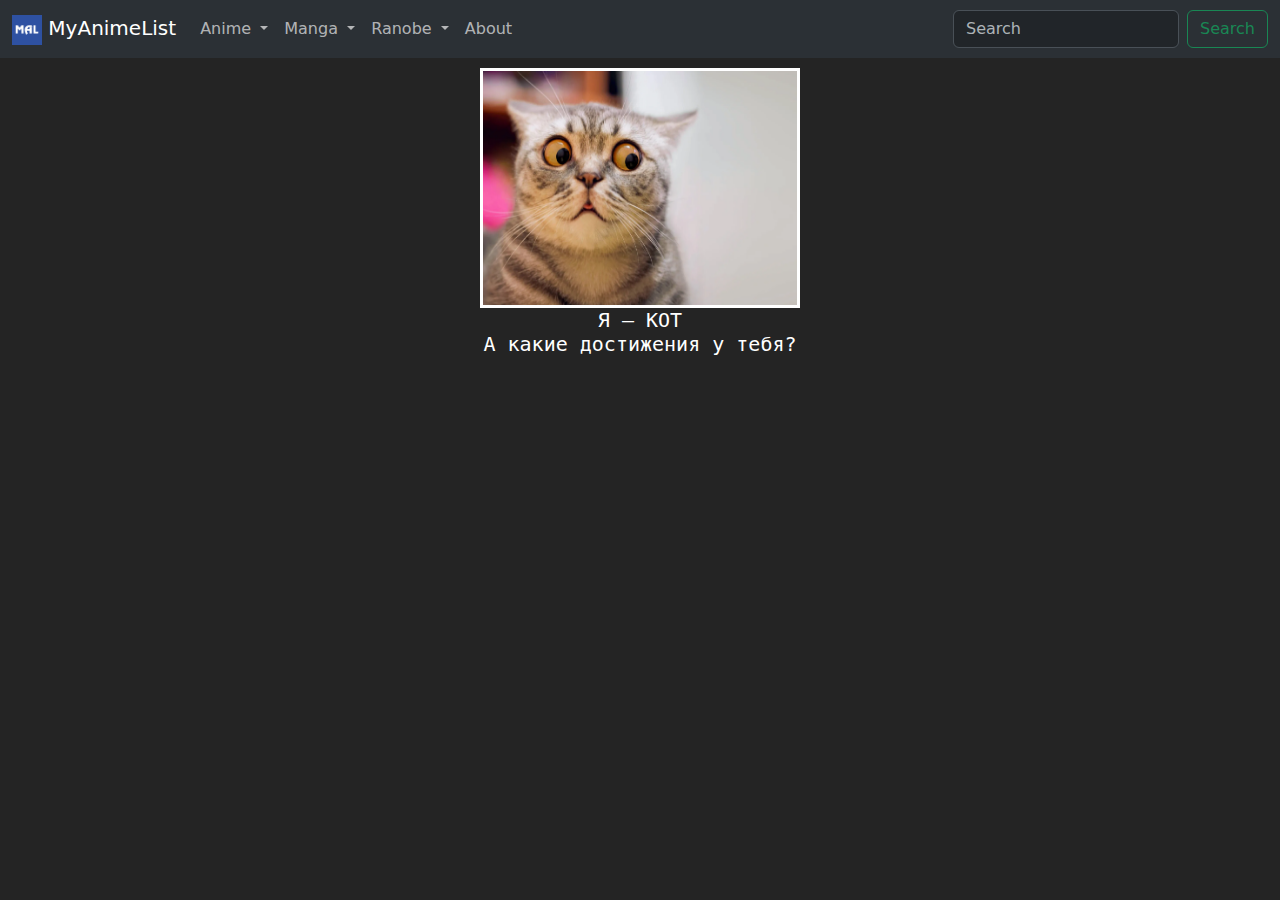
<file: index.html>
<!DOCTYPE html>
<html lang="en" data-bs-theme="dark">
    <head>
        
        <meta charset="UTF-8">
        <meta name="viewport" content="width=device-width, initial-scale=1.0">

        <!-- Link Bootstrap CSS -->
        <link href="https://cdn.jsdelivr.net/npm/bootstrap@5.3.3/dist/css/bootstrap.min.css" rel="stylesheet" integrity="sha384-QWTKZyjpPEjISv5WaRU9OFeRpok6YctnYmDr5pNlyT2bRjXh0JMhjY6hW+ALEwIH" crossorigin="anonymous">

        <!-- Link my CSS style -->
        <link rel="stylesheet" href="/ccs/style_bootstrap.css">
        <title>Мой аниме Лист</title>

    </head>
    <body>
        <header>
            <nav class="navbar navbar-expand-lg bg-body-tertiary">
                <div class="container-fluid">
                    <a class="navbar-brand" href="/index.html">
                        <img src="/img/MyAnimeList_Logo.png" alt="MyAnimeList" width="30" height="30">
                        MyAnimeList
                    </a>
                    <button class="navbar-toggler" type="button" data-bs-toggle="collapse" data-bs-target="#navbarSupportedContent" aria-controls="navbarSupportedContent" aria-expanded="false" aria-label="Toggle navigation">
                        <span class="navbar-toggler-icon"></span>
                    </button>
                    <div class="collapse navbar-collapse" id="navbarSupportedContent">
                        <ul class="navbar-nav me-auto mb-2 mb-lg-0">
                            <li class="nav-item dropdown">
                                <a class="nav-link dropdown-toggle" href="#" role="button" data-bs-toggle="dropdown" aria-expanded="false">
                                    Anime
                                </a>
                                <ul class="dropdown-menu">
                                    <li><a class="dropdown-item" href="/anime_top.html">Top Anime</a></li>
                                    <li><a class="dropdown-item" href="#">Seasonal Anime</a></li>
                                    <li><a class="dropdown-item" href="#">Videos</a></li>
                                    <li><a class="dropdown-item" href="#">Reviews</a></li>
                                    <li><a class="dropdown-item" href="#">Recommendations</a></li>
                                </ul>
                            <li class="nav-item dropdown">
                                <a class="nav-link dropdown-toggle" href="#" role="button" data-bs-toggle="dropdown" aria-expanded="false">
                                    Manga
                                </a>
                                <ul class="dropdown-menu">
                                    <li><a class="dropdown-item" href="/manga.html">Top Manga</a></li>
                                    <li><a class="dropdown-item" href="#">Adapted to Anime</a></li>
                                    <li><a class="dropdown-item" href="#">Videos</a></li>
                                    <li><a class="dropdown-item" href="#">Reviews</a></li>
                                    <li><a class="dropdown-item" href="#">Recommendations</a></li>
                                </ul
                            </li>
                            <li class="nav-item dropdown">
                                <a class="nav-link dropdown-toggle" href="#" role="button" data-bs-toggle="dropdown" aria-expanded="false">
                                    Ranobe
                                </a>
                                <ul class="dropdown-menu">
                                    <li><a class="dropdown-item" href="/ranobe.html">Top Ranobe</a></li>
                                    <li><a class="dropdown-item" href="#">Adapted to Anime</a></li>
                                    <li><a class="dropdown-item" href="#">Videos</a></li>
                                    <li><a class="dropdown-item" href="#">Reviews</a></li>
                                    <li><a class="dropdown-item" href="#">Recommendations</a></li>
                                </ul>
                            </li>
                            <li class="nav-item">
                                <a class="nav-link" href="/about.html">About</a>
                            </li>
                        </ul>
                        <form class="d-flex" role="search">
                            <input class="form-control me-2" type="search" placeholder="Search" aria-label="Search">
                            <button class="btn btn-outline-success" type="submit">Search</button>
                        </form>
                    </div>    
                </div>
            </nav>
        </header>

        <div class="container">
            <img class="meme-image" src="/img/kotik.webp" alt="Тут котик">
            <p>Я — КОТ<br>
            А какие достижения у тебя?</p>

        </div> 
        <!-- Link Bootstrap CSS -->
        <script src="https://cdn.jsdelivr.net/npm/bootstrap@5.3.3/dist/js/bootstrap.bundle.min.js" integrity="sha384-YvpcrYf0tY3lHB60NNkmXc5s9fDVZLESaAA55NDzOxhy9GkcIdslK1eN7N6jIeHz" crossorigin="anonymous"></script>    
    </body>
</html>
</file>
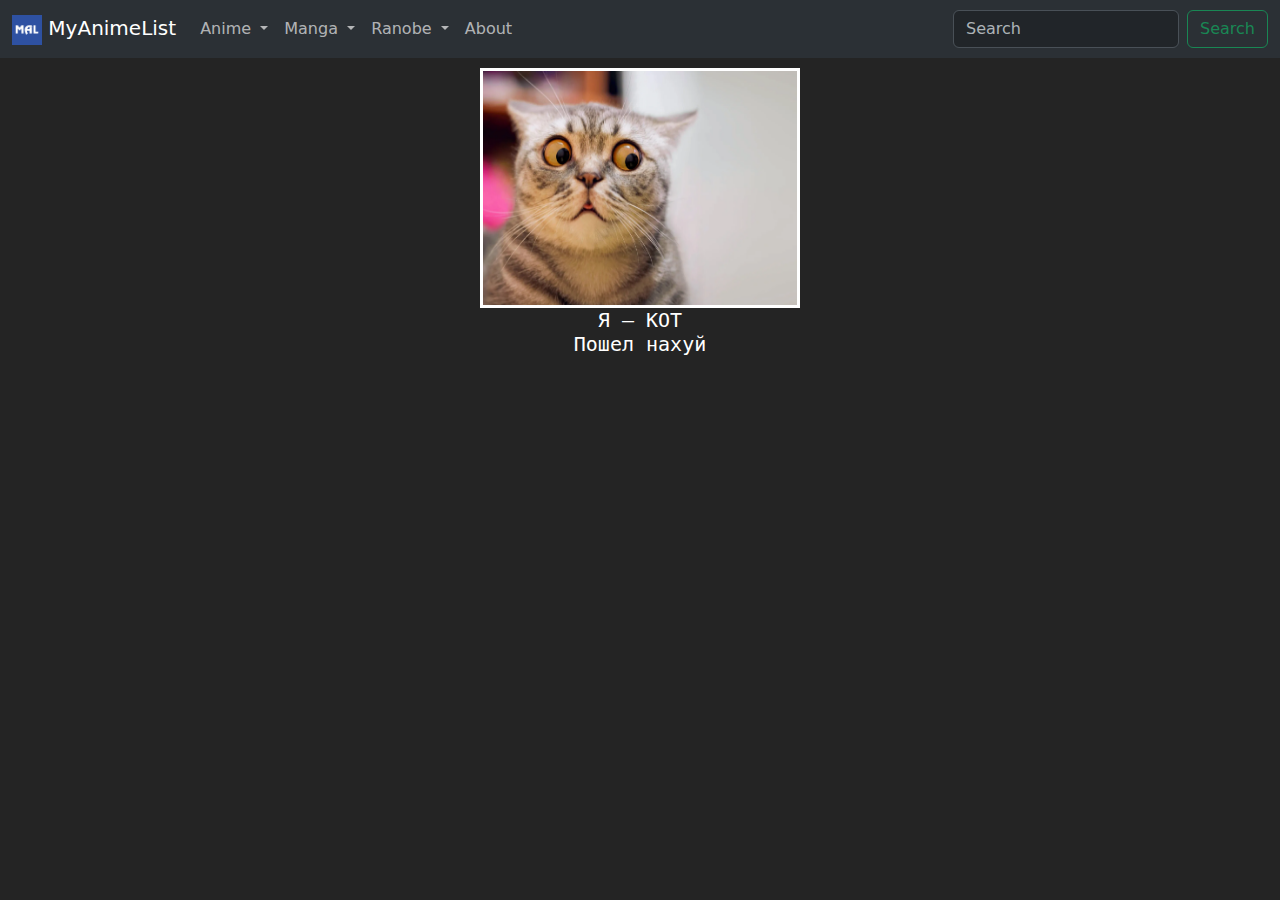
<file: about.html>
<!DOCTYPE html>
<html lang="en" data-bs-theme="dark">
    <head>
        <meta charset="UTF-8">
        <meta name="viewport" content="width=device-width, initial-scale=1.0">

        <!-- Link Bootstrap CSS -->
        <link href="https://cdn.jsdelivr.net/npm/bootstrap@5.3.3/dist/css/bootstrap.min.css" rel="stylesheet" integrity="sha384-QWTKZyjpPEjISv5WaRU9OFeRpok6YctnYmDr5pNlyT2bRjXh0JMhjY6hW+ALEwIH" crossorigin="anonymous">
        
        <!-- Link my CSS style -->
        <link rel="stylesheet" href="/ccs/style_bootstrap.css">
        <title>Мой аниме Лист</title>
</head>
    <body>
        <header>
            <nav class="navbar navbar-expand-lg bg-body-tertiary">
                <div class="container-fluid">
                    <a class="navbar-brand" href="/index.html">
                        <img src="/img/MyAnimeList_Logo.png" alt="MyAnimeList" width="30" height="30">
                        MyAnimeList
                    </a>
                    <button class="navbar-toggler" type="button" data-bs-toggle="collapse" data-bs-target="#navbarSupportedContent" aria-controls="navbarSupportedContent" aria-expanded="false" aria-label="Toggle navigation">
                        <span class="navbar-toggler-icon"></span>
                    </button>
                    <div class="collapse navbar-collapse" id="navbarSupportedContent">
                        <ul class="navbar-nav me-auto mb-2 mb-lg-0">
                            <li class="nav-item dropdown">
                                <a class="nav-link dropdown-toggle" href="#" role="button" data-bs-toggle="dropdown" aria-expanded="false">
                                    Anime
                                </a>
                                <ul class="dropdown-menu">
                                    <li><a class="dropdown-item" href="/anime_top.html">Top Anime</a></li>
                                    <li><a class="dropdown-item" href="#">Seasonal Anime</a></li>
                                    <li><a class="dropdown-item" href="#">Videos</a></li>
                                    <li><a class="dropdown-item" href="#">Reviews</a></li>
                                    <li><a class="dropdown-item" href="#">Recommendations</a></li>
                                </ul>
                            <li class="nav-item dropdown">
                                <a class="nav-link dropdown-toggle" href="#" role="button" data-bs-toggle="dropdown" aria-expanded="false">
                                    Manga
                                </a>
                                <ul class="dropdown-menu">
                                    <li><a class="dropdown-item" href="/manga.html">Top Manga</a></li>
                                    <li><a class="dropdown-item" href="#">Adapted to Anime</a></li>
                                    <li><a class="dropdown-item" href="#">Videos</a></li>
                                    <li><a class="dropdown-item" href="#">Reviews</a></li>
                                    <li><a class="dropdown-item" href="#">Recommendations</a></li>
                                </ul
                            </li>
                            <li class="nav-item dropdown">
                                <a class="nav-link dropdown-toggle" href="#" role="button" data-bs-toggle="dropdown" aria-expanded="false">
                                    Ranobe
                                </a>
                                <ul class="dropdown-menu">
                                    <li><a class="dropdown-item" href="/ranobe.html">Top Ranobe</a></li>
                                    <li><a class="dropdown-item" href="#">Adapted to Anime</a></li>
                                    <li><a class="dropdown-item" href="#">Videos</a></li>
                                    <li><a class="dropdown-item" href="#">Reviews</a></li>
                                    <li><a class="dropdown-item" href="#">Recommendations</a></li>
                                </ul>
                            </li>
                            <li class="nav-item">
                                <a class="nav-link" href="/about.html">About</a>
                            </li>
                        </ul>
                        <form class="d-flex" role="search">
                            <input class="form-control me-2" type="search" placeholder="Search" aria-label="Search">
                            <button class="btn btn-outline-success" type="submit">Search</button>
                        </form>
                    </div>    
                </div>
            </nav>
        </header>

        <div class="container">
            <img class="meme-image" src="/img/kotik.webp" alt="Тут котик">
            <p>Я — КОТ<br>
            Пошел нахуй</p>

        </div>    
</body>
</html>
</file>
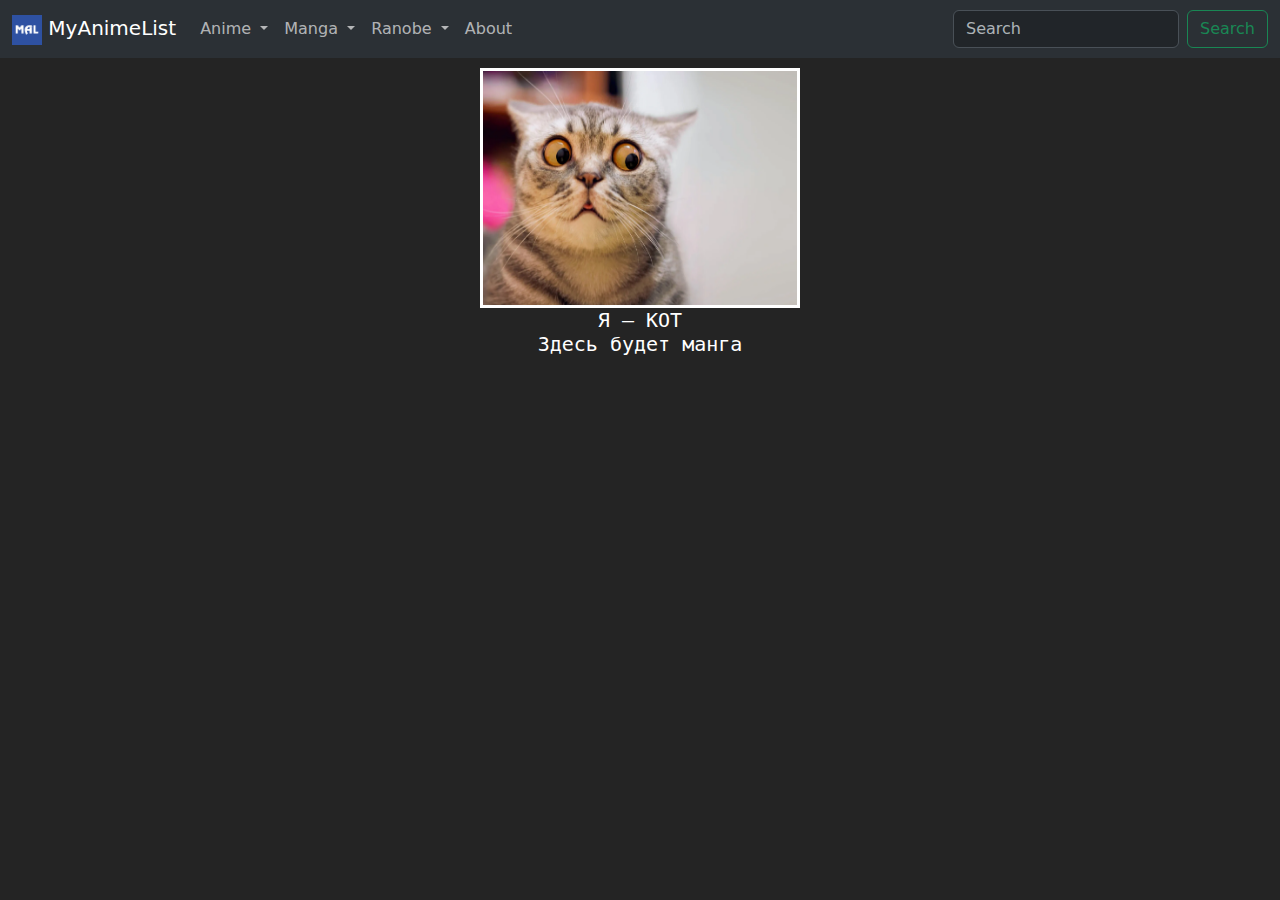
<file: manga.html>
<!DOCTYPE html>
<html lang="en" data-bs-theme="dark">
    <head>
        <meta charset="UTF-8">
        <meta name="viewport" content="width=device-width, initial-scale=1.0">

        <!-- Link Bootstrap CSS -->
        <link href="https://cdn.jsdelivr.net/npm/bootstrap@5.3.3/dist/css/bootstrap.min.css" rel="stylesheet" integrity="sha384-QWTKZyjpPEjISv5WaRU9OFeRpok6YctnYmDr5pNlyT2bRjXh0JMhjY6hW+ALEwIH" crossorigin="anonymous">

        <!-- Link my CSS style -->
        <link rel="stylesheet" href="/ccs/style_bootstrap.css">
        <title>Мой аниме Лист</title>
</head>
    <body>
        <header>
            <nav class="navbar navbar-expand-lg bg-body-tertiary">
                <div class="container-fluid">
                    <a class="navbar-brand" href="/index.html">
                        <img src="/img/MyAnimeList_Logo.png" alt="MyAnimeList" width="30" height="30">
                        MyAnimeList
                    </a>
                    <button class="navbar-toggler" type="button" data-bs-toggle="collapse" data-bs-target="#navbarSupportedContent" aria-controls="navbarSupportedContent" aria-expanded="false" aria-label="Toggle navigation">
                        <span class="navbar-toggler-icon"></span>
                    </button>
                    <div class="collapse navbar-collapse" id="navbarSupportedContent">
                        <ul class="navbar-nav me-auto mb-2 mb-lg-0">
                            <li class="nav-item dropdown">
                                <a class="nav-link dropdown-toggle" href="#" role="button" data-bs-toggle="dropdown" aria-expanded="false">
                                    Anime
                                </a>
                                <ul class="dropdown-menu">
                                    <li><a class="dropdown-item" href="/anime_top.html">Top Anime</a></li>
                                    <li><a class="dropdown-item" href="#">Seasonal Anime</a></li>
                                    <li><a class="dropdown-item" href="#">Videos</a></li>
                                    <li><a class="dropdown-item" href="#">Reviews</a></li>
                                    <li><a class="dropdown-item" href="#">Recommendations</a></li>
                                </ul>
                            <li class="nav-item dropdown">
                                <a class="nav-link dropdown-toggle" href="#" role="button" data-bs-toggle="dropdown" aria-expanded="false">
                                    Manga
                                </a>
                                <ul class="dropdown-menu">
                                    <li><a class="dropdown-item" href="/manga.html">Top Manga</a></li>
                                    <li><a class="dropdown-item" href="#">Adapted to Anime</a></li>
                                    <li><a class="dropdown-item" href="#">Videos</a></li>
                                    <li><a class="dropdown-item" href="#">Reviews</a></li>
                                    <li><a class="dropdown-item" href="#">Recommendations</a></li>
                                </ul
                            </li>
                            <li class="nav-item dropdown">
                                <a class="nav-link dropdown-toggle" href="#" role="button" data-bs-toggle="dropdown" aria-expanded="false">
                                    Ranobe
                                </a>
                                <ul class="dropdown-menu">
                                    <li><a class="dropdown-item" href="/ranobe.html">Top Ranobe</a></li>
                                    <li><a class="dropdown-item" href="#">Adapted to Anime</a></li>
                                    <li><a class="dropdown-item" href="#">Videos</a></li>
                                    <li><a class="dropdown-item" href="#">Reviews</a></li>
                                    <li><a class="dropdown-item" href="#">Recommendations</a></li>
                                </ul>
                            </li>
                            <li class="nav-item">
                                <a class="nav-link" href="/about.html">About</a>
                            </li>
                        </ul>
                        <form class="d-flex" role="search">
                            <input class="form-control me-2" type="search" placeholder="Search" aria-label="Search">
                            <button class="btn btn-outline-success" type="submit">Search</button>
                        </form>
                    </div>    
                </div>
            </nav>
        </header>

        <div class="container">
            <img class="meme-image" src="/img/kotik.webp" alt="Тут котик">
            <p>Я — КОТ<br>
            Здесь будет манга</p>

        </div>    
</body>
</html>
</file>
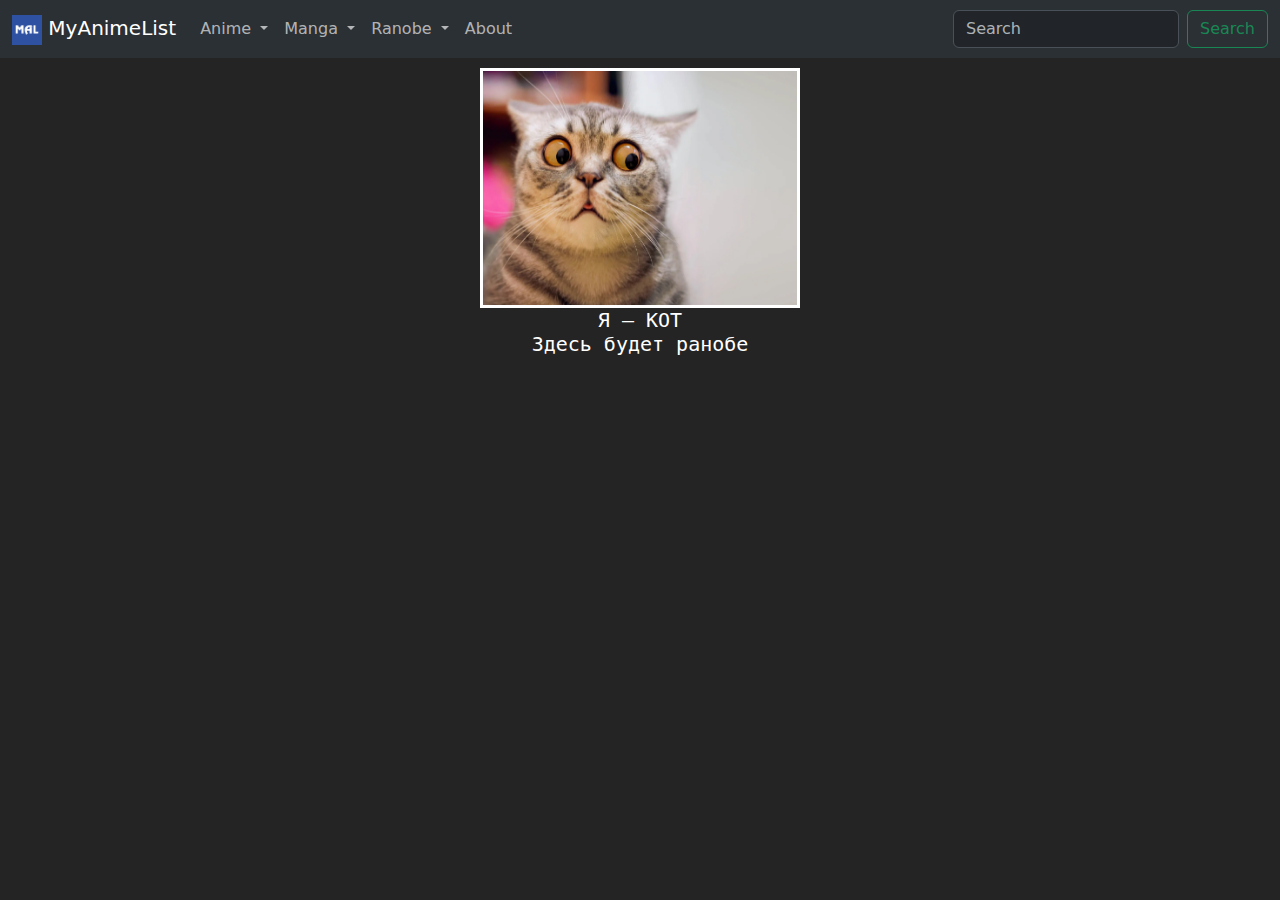
<file: ranobe.html>
<!DOCTYPE html>
<html lang="en" data-bs-theme="dark">
    <head>
        <meta charset="UTF-8">
        <meta name="viewport" content="width=device-width, initial-scale=1.0">

        <!-- Link Bootstrap CSS -->
        <link href="https://cdn.jsdelivr.net/npm/bootstrap@5.3.3/dist/css/bootstrap.min.css" rel="stylesheet" integrity="sha384-QWTKZyjpPEjISv5WaRU9OFeRpok6YctnYmDr5pNlyT2bRjXh0JMhjY6hW+ALEwIH" crossorigin="anonymous">

        <!-- Link my CSS style -->
        <link rel="stylesheet" href="/ccs/style_bootstrap.css">
        <title>Мой аниме Лист</title>
    </head>
    <body>
        <header>
            <nav class="navbar navbar-expand-lg bg-body-tertiary">
                <div class="container-fluid">
                    <a class="navbar-brand" href="/index.html">
                        <img src="/img/MyAnimeList_Logo.png" alt="MyAnimeList" width="30" height="30">
                        MyAnimeList
                    </a>
                    <button class="navbar-toggler" type="button" data-bs-toggle="collapse" data-bs-target="#navbarSupportedContent" aria-controls="navbarSupportedContent" aria-expanded="false" aria-label="Toggle navigation">
                        <span class="navbar-toggler-icon"></span>
                    </button>
                    <div class="collapse navbar-collapse" id="navbarSupportedContent">
                        <ul class="navbar-nav me-auto mb-2 mb-lg-0">
                            <li class="nav-item dropdown">
                                <a class="nav-link dropdown-toggle" href="#" role="button" data-bs-toggle="dropdown" aria-expanded="false">
                                    Anime
                                </a>
                                <ul class="dropdown-menu">
                                    <li><a class="dropdown-item" href="/anime_top.html">Top Anime</a></li>
                                    <li><a class="dropdown-item" href="#">Seasonal Anime</a></li>
                                    <li><a class="dropdown-item" href="#">Videos</a></li>
                                    <li><a class="dropdown-item" href="#">Reviews</a></li>
                                    <li><a class="dropdown-item" href="#">Recommendations</a></li>
                                </ul>
                            <li class="nav-item dropdown">
                                <a class="nav-link dropdown-toggle" href="#" role="button" data-bs-toggle="dropdown" aria-expanded="false">
                                    Manga
                                </a>
                                <ul class="dropdown-menu">
                                    <li><a class="dropdown-item" href="/manga.html">Top Manga</a></li>
                                    <li><a class="dropdown-item" href="#">Adapted to Anime</a></li>
                                    <li><a class="dropdown-item" href="#">Videos</a></li>
                                    <li><a class="dropdown-item" href="#">Reviews</a></li>
                                    <li><a class="dropdown-item" href="#">Recommendations</a></li>
                                </ul
                            </li>
                            <li class="nav-item dropdown">
                                <a class="nav-link dropdown-toggle" href="#" role="button" data-bs-toggle="dropdown" aria-expanded="false">
                                    Ranobe
                                </a>
                                <ul class="dropdown-menu">
                                    <li><a class="dropdown-item" href="/ranobe.html">Top Ranobe</a></li>
                                    <li><a class="dropdown-item" href="#">Adapted to Anime</a></li>
                                    <li><a class="dropdown-item" href="#">Videos</a></li>
                                    <li><a class="dropdown-item" href="#">Reviews</a></li>
                                    <li><a class="dropdown-item" href="#">Recommendations</a></li>
                                </ul>
                            </li>
                            <li class="nav-item">
                                <a class="nav-link" href="/about.html">About</a>
                            </li>
                        </ul>
                        <form class="d-flex" role="search">
                            <input class="form-control me-2" type="search" placeholder="Search" aria-label="Search">
                            <button class="btn btn-outline-success" type="submit">Search</button>
                        </form>
                    </div>    
                </div>
            </nav>
        </header>

        <div class="container">
            <img class="meme-image" src="/img/kotik.webp" alt="Тут котик">
            <p>Я — КОТ<br>
            Здесь будет ранобе</p>

        </div>    
</body>
</html>
</file>
